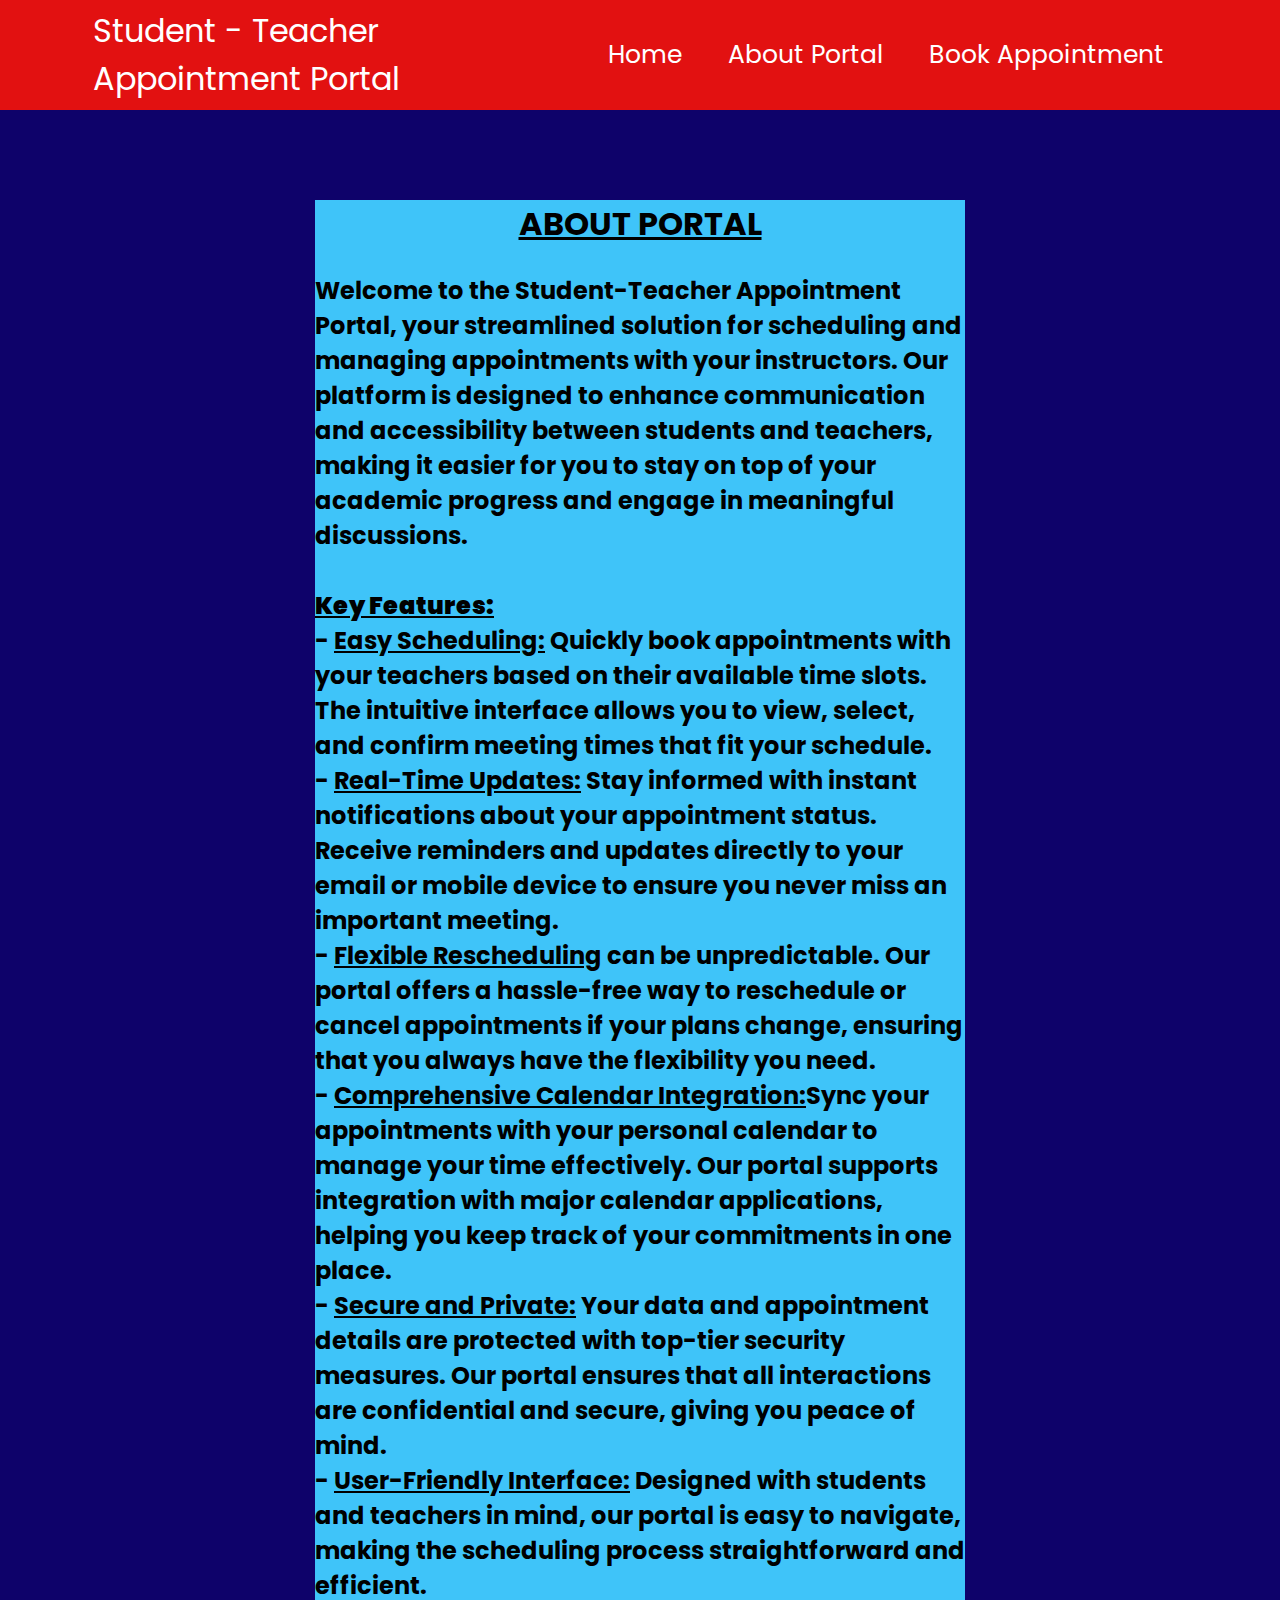
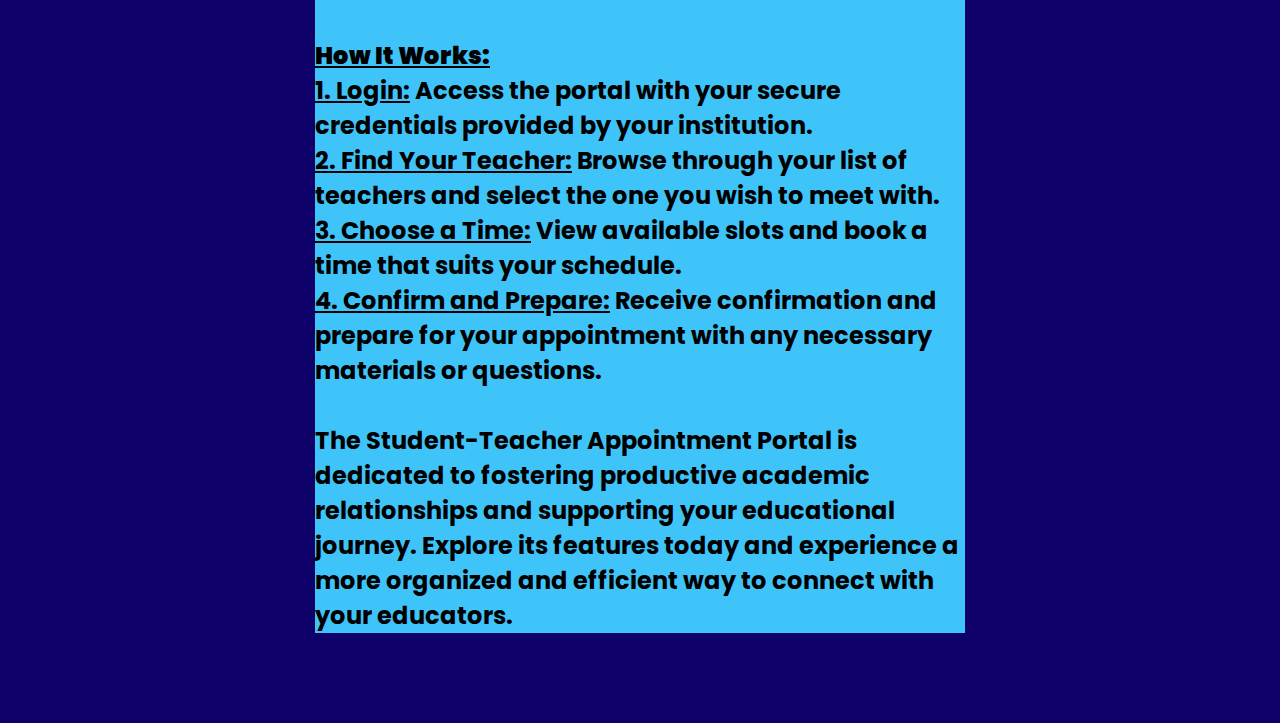
<file: about.html>
<!DOCTYPE html>
<html lang="en">

<head>
    <meta charset="UTF-8">
    <meta http-equiv="X-UA-Compatible" content="IE=edge">
    <meta name="viewport" content="width=device-width, initial-scale=1.0">
    <title>Appointment Portal</title>
    <link rel="preconnect" href="https://fonts.googleapis.com">
    <link rel="preconnect" href="https://fonts.gstatic.com" crossorigin>
    <link
        href="https://fonts.googleapis.com/css2?family=Poppins:ital,wght@0,100;0,200;0,300;0,400;0,500;0,600;0,700;0,800;0,900;1,100;1,200;1,300;1,400;1,500;1,600;1,700;1,800;1,900&display=swap"
        rel="stylesheet">
    <style>
        * {
            margin: 0;
            padding: 0;
        }

        body {
            background-color:  rgb(14, 2, 106);
            color: white;
            font-family: "Poppins", sans-serif;


        }

        nav {
            display: flex;
            justify-content: space-around;
            align-items: center;
            height: 110px;
            background-color: rgb(226, 17, 17);
        }
        

        .left {
            font-size: 2rem;
        }

        nav ul {
            display: flex;
            justify-content: center;
            font-size: 25px;
        }

        nav ul li {
            list-style: none;
            margin: 0 23px;
        }

        nav ul li a {
            text-decoration: none;
            color: white;
        }

        nav ul li a:hover {
            color: rgb(251, 243, 5);
            font-size: 1.04rem;
        }

        .about-section {
            margin: 90px 315px;
            text-align: ;
            background-color: rgb(63, 196, 249);
            color: black;

        }
        .s{
            text-align: center;
        }
      
    </style>
</head>

<body>
    <header>
        <nav>
            <div class=left>Student - Teacher <br>
                Appointment Portal </div>
            <div class=right>
                <ul>
                    <li><a href="index.html">Home</a></li>
                    <li>About Portal</li>
                    <li><a href="form.html">Book Appointment</a></li>
                </ul>
            </div>


        </nav>
    </header>
    <div class="about-section">
        <div class="s"><h1><u>ABOUT PORTAL </u> </h1></div><br>
        <h2>Welcome to the Student-Teacher Appointment Portal, your streamlined solution for scheduling and managing appointments with your instructors. Our platform is designed to enhance communication and accessibility between students and teachers, making it easier for you to stay on top of your academic progress and engage in meaningful discussions.
        <br><br>
        <b><u>Key Features:</u></b><br>
        
        - <u>Easy Scheduling:</u> Quickly book appointments with your teachers based on their available time slots. The intuitive interface allows you to view, select, and confirm meeting times that fit your schedule.
        <br>
        - <u>Real-Time Updates:</u> Stay informed with instant notifications about your appointment status. Receive reminders and updates directly to your email or mobile device to ensure you never miss an important meeting.
        <br>
        - <u>Flexible Rescheduling</u> can be unpredictable. Our portal offers a hassle-free way to reschedule or cancel appointments if your plans change, ensuring that you always have the flexibility you need.
        <br>
        - <u>Comprehensive Calendar Integration:</u>Sync your appointments with your personal calendar to manage your time effectively. Our portal supports integration with major calendar applications, helping you keep track of your commitments in one place.
        <br>
        - <u>Secure and Private:</u> Your data and appointment details are protected with top-tier security measures. Our portal ensures that all interactions are confidential and secure, giving you peace of mind.
        <br>
        - <u>User-Friendly Interface:</u> Designed with students and teachers in mind, our portal is easy to navigate, making the scheduling process straightforward and efficient.
        <br>
        <br>
        <u><b>How It Works:</b></u>
        <br>
       <u> 1. Login:</u> Access the portal with your secure credentials provided by your institution.
       <br><u> 2. Find Your Teacher:</u> Browse through your list of teachers and select the one you wish to meet with.
        <br><u>3. Choose a Time:</u> View available slots and book a time that suits your schedule.
       <br> <u>4. Confirm and Prepare:</u> Receive confirmation and prepare for your appointment with any necessary materials or questions.
        <br><br>
        The Student-Teacher Appointment Portal is dedicated to fostering productive academic relationships and supporting your educational journey. Explore its features today and experience a more organized and efficient way to connect with your educators.
        </h2>
        
    </div>
  
</body>

</html>
</file>
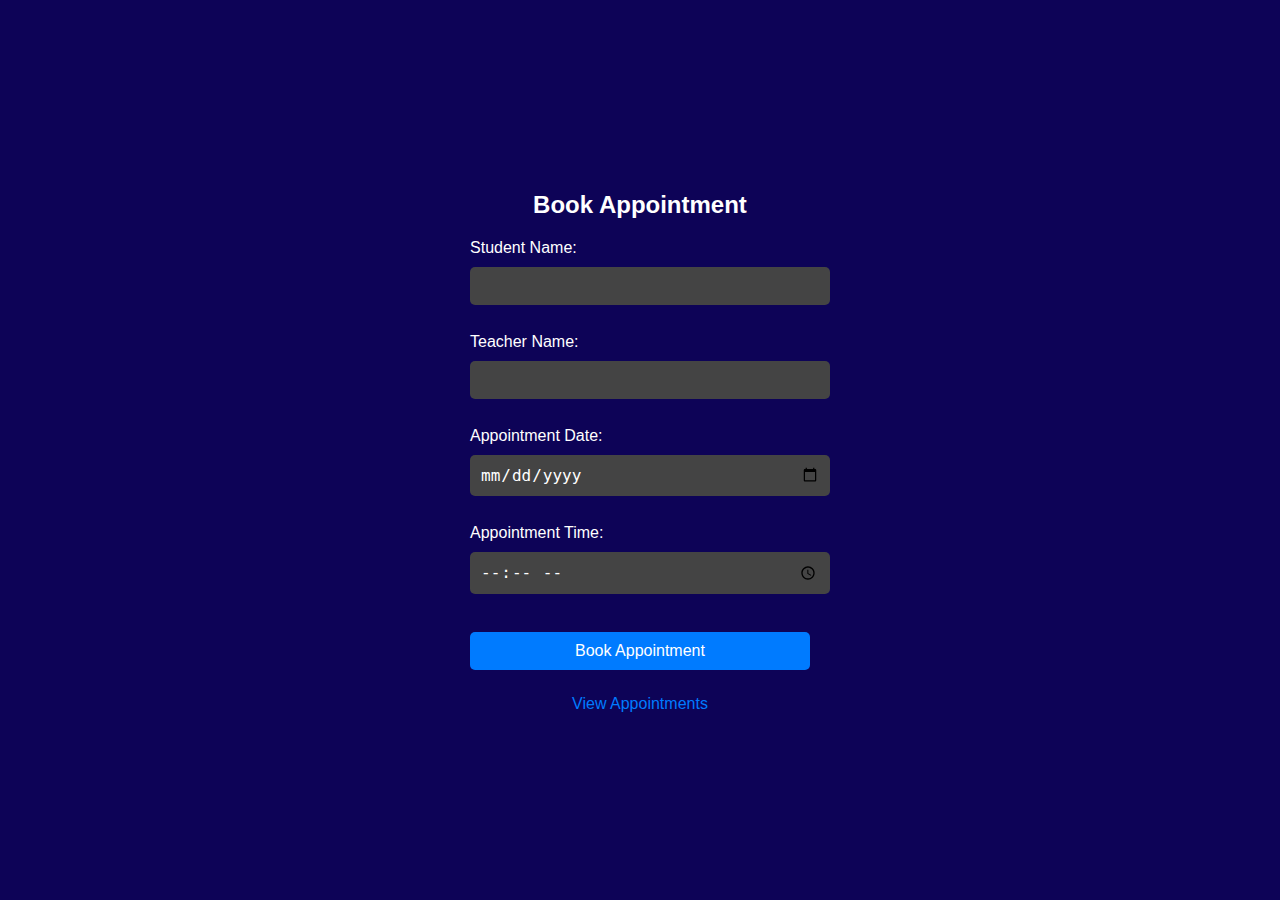
<file: book-appointment.html>
<!DOCTYPE html>
<html lang="en">
<head>
    <meta charset="UTF-8">
    <meta name="viewport" content="width=device-width, initial-scale=1.0">
    <title>Book Appointment</title>
    <link rel="stylesheet" href="style.css">
</head>
<body>
    <div id="book-appointment">
        <h2>Book Appointment</h2>
        <form id="appointment-form">
            <label for="student-name">Student Name:</label>
            <input type="text" id="student-name" required><br><br>
            
            <label for="teacher-name">Teacher Name:</label>
            <input type="text" id="teacher-name" required><br><br>
            
            <label for="appointment-date">Appointment Date:</label>
            <input type="date" id="appointment-date" required><br><br>
            
            <label for="appointment-time">Appointment Time:</label>
            <input type="time" id="appointment-time" required><br><br>            
            
            <button type="submit" id="book-appointment-button">Book Appointment</button>
            <p><a href="view-appointments.html">View Appointments</a></p>
        </form>
    </div>

   <script src="https://cdn.emailjs.com/dist/email.min.js"></script>
    <script src="book.js"></script>
</body>
</html>
</file>
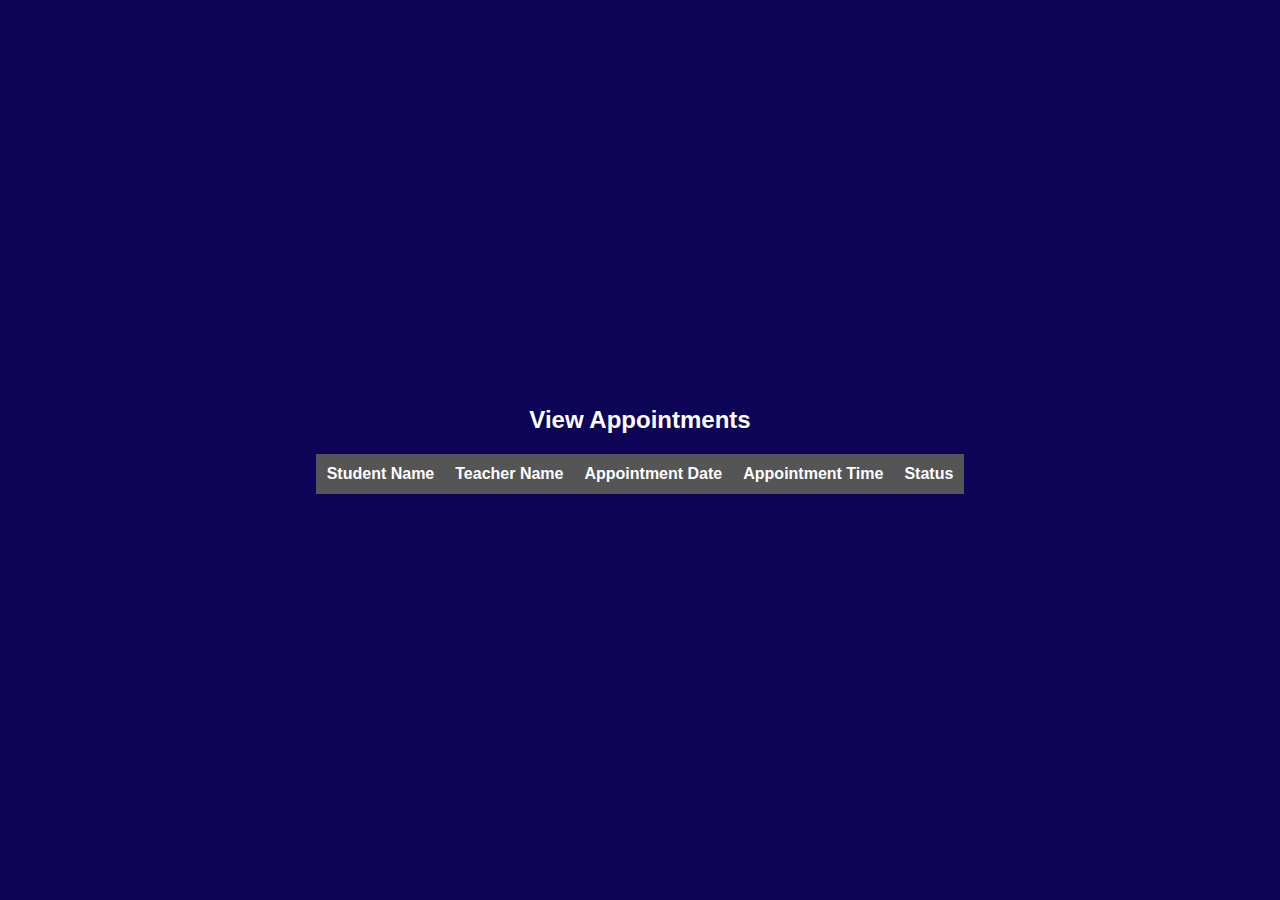
<file: view-appointments.html>
<!DOCTYPE html>
<html lang="en">
<head>
    <meta charset="UTF-8">
    <meta name="viewport" content="width=device-width, initial-scale=1.0">
    <title>View Appointments</title>
    <link rel="stylesheet" href="style.css">
</head>
<body>
    <div id="view-appointments">
        <h2>View Appointments</h2>
        <table id="appointments-table">
            <thead>
                <tr>
                    <th>Student Name</th>
                    <th>Teacher Name</th>
                    <th>Appointment Date</th>
                    <th>Appointment Time</th>
                    <th>Status</th>
                </tr>
            </thead>
            <tbody id="appointments-list">
                <!-- Appointments will be dynamically added here -->
            </tbody>
        </table>
    </div>

    <script src="view.js"></script>
</body>
</html>
</file>
<file: style.css>
body {
    font-family: Arial, sans-serif;
    display: flex;
    justify-content: center;
    align-items: center;
    height: 100vh;
    background-color: #0d0357; /* Dark background */
    margin: 0;
    color: #fff; /* White text */
}

#container {
    width: 400px;
    padding: 20px;
    background: #5e6390; /* Darker container background */
    box-shadow: 0 0 10px rgba(0, 0, 0, 0.644); /* Stronger shadow */
    border-radius: 8px;
}

h2 {
    text-align: center;
    margin-bottom: 20px;
}

input, button {
    width: 100%;
    padding: 10px;
    margin: 10px 0;
    border: none;
    border-radius: 5px;
    font-size: 16px;
    color: #fff; /* White text */
}

input {
    background-color: #444; /* Dark input background */
}

button {
    background-color: #007BFF; /* Blue button */
    cursor: pointer;
}

button:hover {
    background-color: #0056b3; /* Darker blue on hover */
}

p {
    text-align: center;
    margin-top: 15px;
}

p a {
    color: #007BFF;
    text-decoration: none;
}

p a:hover {
    text-decoration: underline;
}

table {
    width: 100%;
    border-collapse: collapse;
    margin: 20px 0;
    background-color: #333; /* Dark table background */
    border-radius: 5px;
}

th, td {
    border: 1px solid #555; /* Darker border */
    padding: 10px;
    text-align: left;
    color: #fff; /* White text */
}

th {
    background-color: #555; /* Dark header background */
}
#register-email , #register-password , #login-password , #login-email{
    padding-right:0px;
}

#container {
    display: flex;
    flex-direction: column;
    align-items: center;
    justify-content: center;
    min-height: 10vh;
}

#register, #login {
    display: none;
}

#register.active, #login.active {
    display: block;
}
</file>
